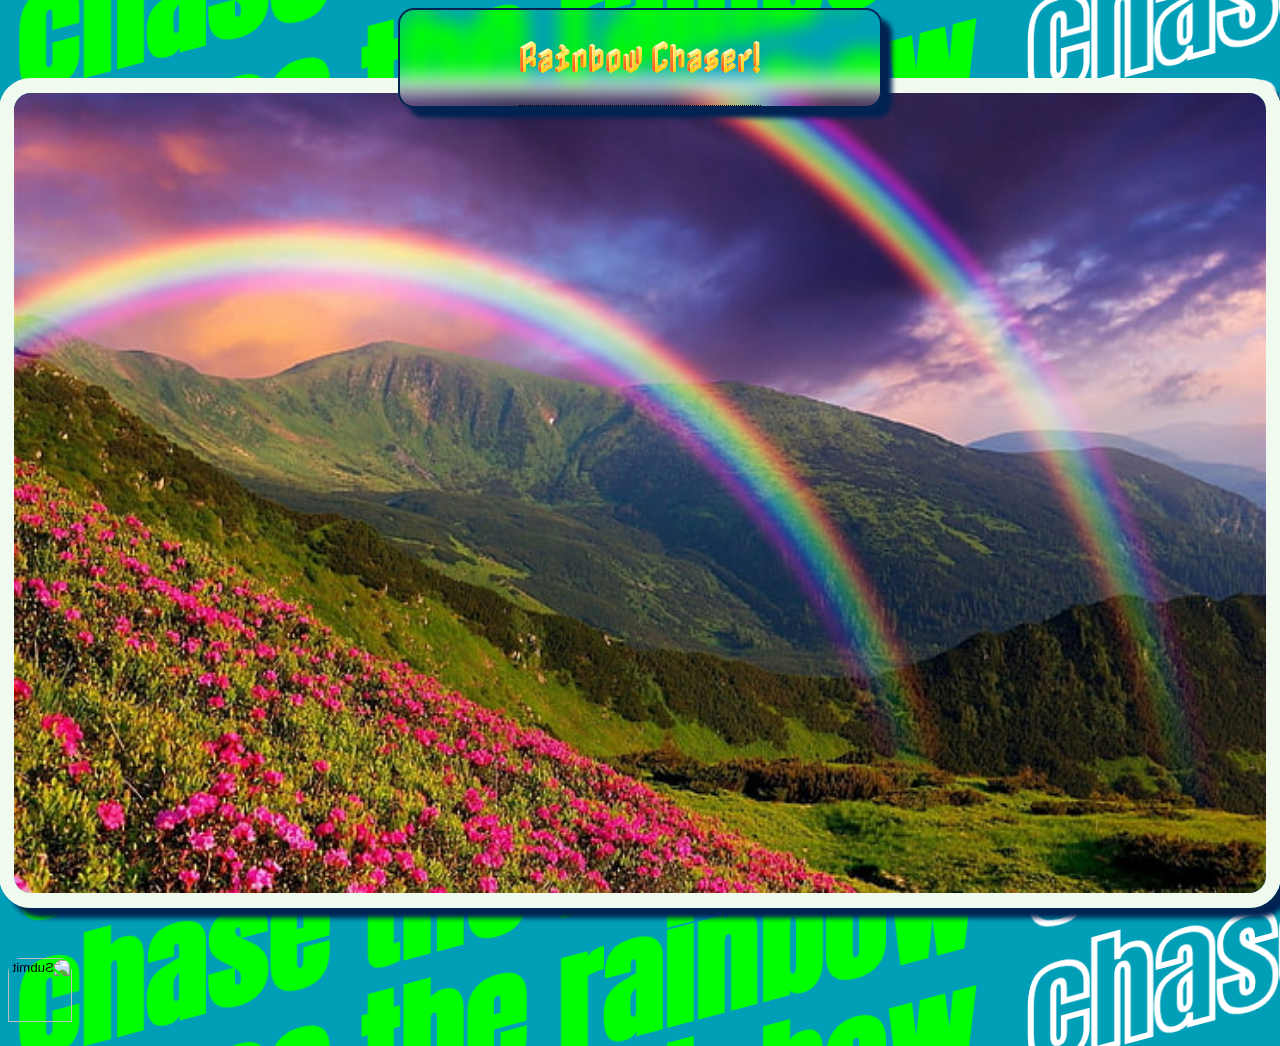
<file: index.html>
<head>
    <meta charset="UTF-8">
    <meta http-equiv="X-UA-Compatible" content="IE=edge">
    <meta name="viewport" content="width=device-width, initial-scale=1.0">

    
    
    <!-- google api font -->
    <link rel="preconnect" href="https://fonts.googleapis.com">
    <link rel="preconnect" href="https://fonts.gstatic.com" crossorigin>
    <link href="https://fonts.googleapis.com/css2?family=Nabla&display=swap" rel="stylesheet">
    <!-- second google font here -->
    <link rel="preconnect" href="https://fonts.googleapis.com">
    <link rel="preconnect" href="https://fonts.gstatic.com" crossorigin>

    <link href="https://fonts.googleapis.com/css2?family=Pacifico&display=swap" rel="stylesheet">
    <!-- rainbow cursor -->
    <style type="text/css">body { cursor: url('[data-uri]'), auto; }</style>

    <link href="https://fonts.googleapis.com/css2?family=Anton&display=swap" rel="stylesheet">


    <!-- bulma style sheet -->
    <!-- <link rel="stylesheet" href="https://cdn.jsdelivr.net/npm/bulma@0.9.4/css/bulma.min.css"> -->
    <!-- css style sheet -->
    <link rel="stylesheet" href="./assets/css/style.css">


</head>
<body >
    <section class="content" >
        <div class="title">
            <div class="tooltip">
            <h1>Rainbow Chaser!</h1>
                <span class="tooltiptext">A rainbow tracking app. Keep track of rainbows in your area by pinning them according to your location! Click rainbow icon below to go to the map!!</span>
            </div>
        </div>
        <div class="centerImage">
            <img id="weatherImage" src="assets/images/double-rainbow-mountains.jpeg">            
        </div>
        <div>


        </div>
        <div class="buttonContainer">
            <a href="maps.html"><input type="image" id="rainbowBtn" src="https://emojigraph.org/media/microsoft/rainbow_1f308.png">
            </a> 
          
                
            
            
        </div>

        <div class="text">
            <h2 style="--i:0.5"><span> chase the rainbow</span><span> chase the rainbow</span><span> chase the rainbow</span>
                <span> chase the rainbow</span><span> chase the rainbow</span><span> chase the rainbow</span>
                <span> chase the rainbow</span><span> chase the rainbow</span><span> chase the rainbow</span></h2>
            <h2 style="--i:1.5"><span> chase the rainbow</span><span> chase the rainbow</span><span> chase the rainbow</span>
                <span> chase the rainbow</span><span> chase the rainbow</span><span> chase the rainbow</span>
                <span> chase the rainbow</span><span> chase the rainbow</span><span> chase the rainbow</span></h2>
            <h2 style="--i:2.5"><span> chase the rainbow</span><span> chase the rainbow</span><span> chase the rainbow</span>
                <span> chase the rainbow</span><span> chase the rainbow</span><span> chase the rainbow</span>
                <span> chase the rainbow</span><span> chase the rainbow</span><span> chase the rainbow</span></h2>
            <h2 style="--i:2.25"><span> chase the rainbow</span><span> chase the rainbow</span><span> chase the rainbow</span>
                <span> chase the rainbow</span><span> chase the rainbow</span><span> chase the rainbow</span>
                <span> chase the rainbow</span><span> chase the rainbow</span><span> chase the rainbow</span></h2>
            <h2 style="--i:1.25"><span> chase the rainbow</span><span> chase the rainbow</span><span> chase the rainbow</span>
                <span> chase the rainbow</span><span> chase the rainbow</span><span> chase the rainbow</span>
                <span> chase the rainbow</span><span> chase the rainbow</span><span> chase the rainbow</span></h2>
            <h2 style="--i:0.75"><span> chase the rainbow</span><span> chase the rainbow</span><span> chase the rainbow</span>
                <span> chase the rainbow</span><span> chase the rainbow</span><span> chase the rainbow</span>
                <span> chase the rainbow</span><span> chase the rainbow</span><span> chase the rainbow</span></h2>
            <h2 style="--i:3"><span> chase the rainbow</span><span> chase the rainbow</span><span> chase the rainbow</span>
                <span> chase the rainbow</span><span> chase the rainbow</span><span> chase the rainbow</span>
                <span> chase the rainbow</span><span> chase the rainbow</span><span> chase the rainbow</span></h2>
            <h2 style="--i:0.35"><span> chase the rainbow</span><span> chase the rainbow</span><span> chase the rainbow</span>
                <span> chase the rainbow</span><span> chase the rainbow</span><span> chase the rainbow</span>
                <span> chase the rainbow</span><span> chase the rainbow</span><span> chase the rainbow</span></h2>
            <h2 style="--i:2.35"><span> chase the rainbow</span><span> chase the rainbow</span><span> chase the rainbow</span>
                <span> chase the rainbow</span><span> chase the rainbow</span><span> chase the rainbow</span>
                <span> chase the rainbow</span><span> chase the rainbow</span><span> chase the rainbow</span></h2>
            <h2 style="--i:0.5"><span> chase the rainbow</span><span> chase the rainbow</span><span> chase the rainbow</span>
                <span> chase the rainbow</span><span> chase the rainbow</span><span> chase the rainbow</span>
                <span> chase the rainbow</span><span> chase the rainbow</span><span> chase the rainbow</span></h2>
            <h2 style="--i:0.5"><span> chase the rainbow</span><span> chase the rainbow</span><span> chase the rainbow</span>
                <span> chase the rainbow</span><span> chase the rainbow</span><span> chase the rainbow</span>
                <span> chase the rainbow</span><span> chase the rainbow</span><span> chase the rainbow</span></h2>
            <h2 style="--i:0.5"><span> chase the rainbow</span><span> chase the rainbow</span><span> chase the rainbow</span>
                <span> chase the rainbow</span><span> chase the rainbow</span><span> chase the rainbow</span>
                <span> chase the rainbow</span><span> chase the rainbow</span><span> chase the rainbow</span></h2>
        </div>

        <script src="./assets/js/script.js"> </script>



    </section>
  </body>

</html>
</file>
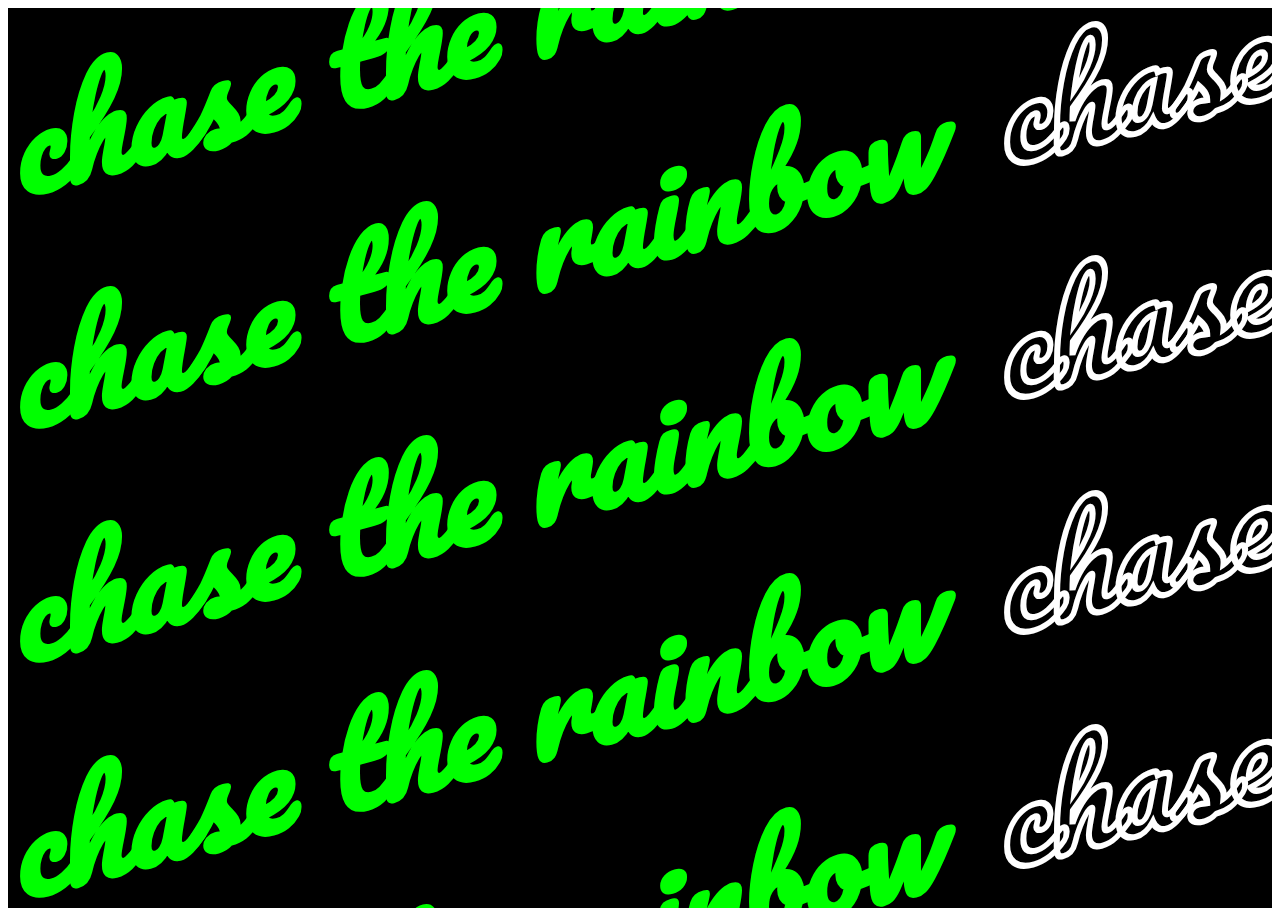
<file: assets/practice folder/index.html>
<!DOCTYPE html>
<html lang="en">
<head>
    <meta charset="UTF-8">
    <meta http-equiv="X-UA-Compatible" content="IE=edge">
    <meta name="viewport" content="width=device-width, initial-scale=1.0">
    <title>highlighted practice

    </title>
    
    <link rel="stylesheet" href="style.css">
    <link rel="preconnect" href="https://fonts.googleapis.com">
    <link rel="preconnect" href="https://fonts.gstatic.com" crossorigin>
    <link href="https://fonts.googleapis.com/css2?family=Pacifico&display=swap" rel="stylesheet">
</head>
<body>
    <script src="script.js" ></script>
   <section>
    <div class="text">
        <h2 style="--i:0.5"><span> chase the rainbow</span><span> chase the rainbow</span><span> chase the rainbow</span>
            <span> chase the rainbow</span><span> chase the rainbow</span><span> chase the rainbow</span>
            <span> chase the rainbow</span><span> chase the rainbow</span><span> chase the rainbow</span></h2>
        <h2 style="--i:1.5"><span> chase the rainbow</span><span> chase the rainbow</span><span> chase the rainbow</span>
            <span> chase the rainbow</span><span> chase the rainbow</span><span> chase the rainbow</span>
            <span> chase the rainbow</span><span> chase the rainbow</span><span> chase the rainbow</span></h2>
        <h2 style="--i:2.5"><span> chase the rainbow</span><span> chase the rainbow</span><span> chase the rainbow</span>
            <span> chase the rainbow</span><span> chase the rainbow</span><span> chase the rainbow</span>
            <span> chase the rainbow</span><span> chase the rainbow</span><span> chase the rainbow</span></h2>
        <h2 style="--i:2.25"><span> chase the rainbow</span><span> chase the rainbow</span><span> chase the rainbow</span>
            <span> chase the rainbow</span><span> chase the rainbow</span><span> chase the rainbow</span>
            <span> chase the rainbow</span><span> chase the rainbow</span><span> chase the rainbow</span></h2>
        <h2 style="--i:1.25"><span> chase the rainbow</span><span> chase the rainbow</span><span> chase the rainbow</span>
            <span> chase the rainbow</span><span> chase the rainbow</span><span> chase the rainbow</span>
            <span> chase the rainbow</span><span> chase the rainbow</span><span> chase the rainbow</span></h2>
        <h2 style="--i:0.75"><span> chase the rainbow</span><span> chase the rainbow</span><span> chase the rainbow</span>
            <span> chase the rainbow</span><span> chase the rainbow</span><span> chase the rainbow</span>
            <span> chase the rainbow</span><span> chase the rainbow</span><span> chase the rainbow</span></h2>
        <h2 style="--i:3"><span> chase the rainbow</span><span> chase the rainbow</span><span> chase the rainbow</span>
            <span> chase the rainbow</span><span> chase the rainbow</span><span> chase the rainbow</span>
            <span> chase the rainbow</span><span> chase the rainbow</span><span> chase the rainbow</span></h2>
        <h2 style="--i:0.35"><span> chase the rainbow</span><span> chase the rainbow</span><span> chase the rainbow</span>
            <span> chase the rainbow</span><span> chase the rainbow</span><span> chase the rainbow</span>
            <span> chase the rainbow</span><span> chase the rainbow</span><span> chase the rainbow</span></h2>
        <h2 style="--i:2.35"><span> chase the rainbow</span><span> chase the rainbow</span><span> chase the rainbow</span>
            <span> chase the rainbow</span><span> chase the rainbow</span><span> chase the rainbow</span>
            <span> chase the rainbow</span><span> chase the rainbow</span><span> chase the rainbow</span></h2>
        <h2 style="--i:0.5"><span> chase the rainbow</span><span> chase the rainbow</span><span> chase the rainbow</span>
            <span> chase the rainbow</span><span> chase the rainbow</span><span> chase the rainbow</span>
            <span> chase the rainbow</span><span> chase the rainbow</span><span> chase the rainbow</span></h2>
        <h2 style="--i:0.5"><span> chase the rainbow</span><span> chase the rainbow</span><span> chase the rainbow</span>
            <span> chase the rainbow</span><span> chase the rainbow</span><span> chase the rainbow</span>
            <span> chase the rainbow</span><span> chase the rainbow</span><span> chase the rainbow</span></h2>
        <h2 style="--i:0.5"><span> chase the rainbow</span><span> chase the rainbow</span><span> chase the rainbow</span>
            <span> chase the rainbow</span><span> chase the rainbow</span><span> chase the rainbow</span>
            <span> chase the rainbow</span><span> chase the rainbow</span><span> chase the rainbow</span></h2>
    </div>

    
   </section>

   
    
</body>
</html>
</file>
<file: assets/css/style.css>
:root {
    --darkBlue: #002352;
    --lightBlue: #009FB7

}

body {
    
    background-color: var(--lightBlue) ;
    align-items: center;
    display: flex;
    flex-direction: column;   
}

h1 {
    font: 'Nabla';
    font-family: 'Nabla', 'cursive';
    size: 20rem; 
    z-index: 999;   
    
}

section {
    display: block;
}

                                                    /* styling for title */
.title {
    z-index: 999;
    border: 2px solid var(--darkBlue);
    border-radius: 1rem;
    width: 30rem;
    text-align: center;
    backdrop-filter: blur(10px);
    margin-bottom: 2rem;
    margin-right: auto;
    margin-left: auto;  
    box-shadow: 10px 10px 5px #002352;
    margin-bottom: -30px;
}

                                                /* styling for front main image */
.centerImage {        
    z-index: 2;    
    height: 50rem;
    width: auto;
    display: flex;
    justify-content: center;
    border-radius: 10px;       
}

#weatherImage {
    border: 15px solid #F1FAEE;
    border-radius: 2rem;
    height: 100%;
    width: 99%;
    margin-bottom: 5rem;
    box-shadow: 10px 10px 5px var(--darkBlue);
}

                                        /* styling for rainbow button on bottom  */

.buttonContainer {       
    align-items: center;
    display: flex;
    align-items: bottom;
}

#rainbowBtn {
    padding-bottom: 1rem;
    border-radius: 20%;
    height: 4rem;
    width: 4rem;     
    margin-top: 5rem;      
    bottom: 3%;
    left: 5%;
    transform: scaleX(-1);            
}

#rainbowBtn:hover {    
    border: solid 3px #E3B505;  
    cursor: pointer; 
    background: linear-gradient(to right, #14ffe9, #ffeb3b, #ff00e0);
    animation: animate 1.5s linear infinite;
}

#buttonContainer {
    display: block;
    align-items: center;
    align-content: center;
    display: table-cell;
    
}
                                        /* styling for instructions box go here */
#instructions {
    z-index: 999;
    border: 2px solid var(--darkBlue);
    border-radius: 1rem;
    text-align: center;
    backdrop-filter: blur(10px);
    box-shadow: 10px 10px 5px #002352;    
    height: 4rem;
    width: 100%;   
    margin-top: 5rem;  
    margin-left: 2rem;
    margin-right: 2rem;    
    bottom: 3%;
    left: 5%;  
}

                                            /* animations for rainbow button */
@keyframes animate {
    100% {
        filter: hue-rotate(360deg);
    }
}

                                        /* animation for background starts here */
.content .text{
    position: fixed;
    top: 0;
    z-index: -1;
    font-family: 'Anton', sans-serif;
    margin: 0;
    padding: 0;
    box-sizing: border-box;
    width: 100vh;
    height: 100vh;   
}

.text {
    position: relative;
    transform: skewY(345deg) translateY(-200px);
    animation:  animateColor 5s linear infinite;
}
@keyframes animateColor {
    0% {
        filter: hue-rotate(0deg);
    }
    100% {
        filter: hue-rotate(360deg);
    }    
}

.text h2 {
    position: relative;
    width: 100%;
    font-size: 8em;
    color: white;
    pointer-events: none;
    line-height: .25em;
    white-space: nowrap;
    /* text-shadow: calc(var(--x)) 100px 0 var(--darkBlue); */
    transform: translateX(calc(0% - var(--x)* var(--i)));
}

.text h2 span {
    color: #0f0;
    margin: 0 10px;
}

.text h2 span:nth-child(even) {
    color: transparent;
    -webkit-text-stroke: 2px #fff;
}

.tooltip {
    position: relative;
    display: inline-block;
    border-bottom: 1px dotted black; /* If you want dots under the hoverable text */
}
  
                                                /* Tooltip text */
.tooltip .tooltiptext {
    visibility: hidden;
    width: 360px;
    background-color: black;
    color: #fff;
    text-align: center;
    padding: 5px 0;
    border-radius: 6px;   
    /* Position the tooltip text - see examples below! */
    position: absolute;
    z-index: 1;
}
  
                             /* Show the tooltip text when you mouse over the tooltip container */
  .tooltip:hover .tooltiptext {
    visibility: visible;
  }




  @media screen and (max-width: 850px) {
    #rainbowBtn {
     padding-right: 200px;
    }

      #weatherImage {
        max-width:50%;
        height:40%;
        /* padding-top: 90%; */
      }

      .title {
        max-width:50%;
        height:6%;
      }

      h1 {
        max-width:100%;
        height:36%;
      }
    
      .tooltip:hover .tooltiptext {
        visibility: visible;
        margin-left: -100%;
    }
  }
</file>
<file: assets/practice folder/style.css>
* {
    font-family: 'Pacifico', cursive;

    box-sizing: border-box;
}
section {
    position: relative;
    width: 100%;
    height: 100vh;
    overflow: hidden;
    background: black;
}
.text {
    position: relative;
    transform: skewY(345deg) translateY(-200px);
    animation:  animateColor 5s linear infinite;
}
@keyframes animateColor {
    0% {
        filter: hue-rotate(0deg);
    }
    100% {
        filter: hue-rotate(360deg);
    }
    
}

.text h2 {
    position: relative;
    width: 100%;
    font-size: 8em;
    color: white;
    pointer-events: none;
    line-height: 1em;
    white-space: nowrap;
    text-shadow: calc(var(--x)) 100px 0 rgba(255, 255, 255, 0.1);
    transform: translateX(calc(0% - var(--x)* var(--i)));
}
.text h2 span {
    color: #0f0;
    margin: 0 10px;
}
.text h2 span:nth-child(even) {
    color: transparent;
    -webkit-text-stroke: 2px #fff;

}
</file>
